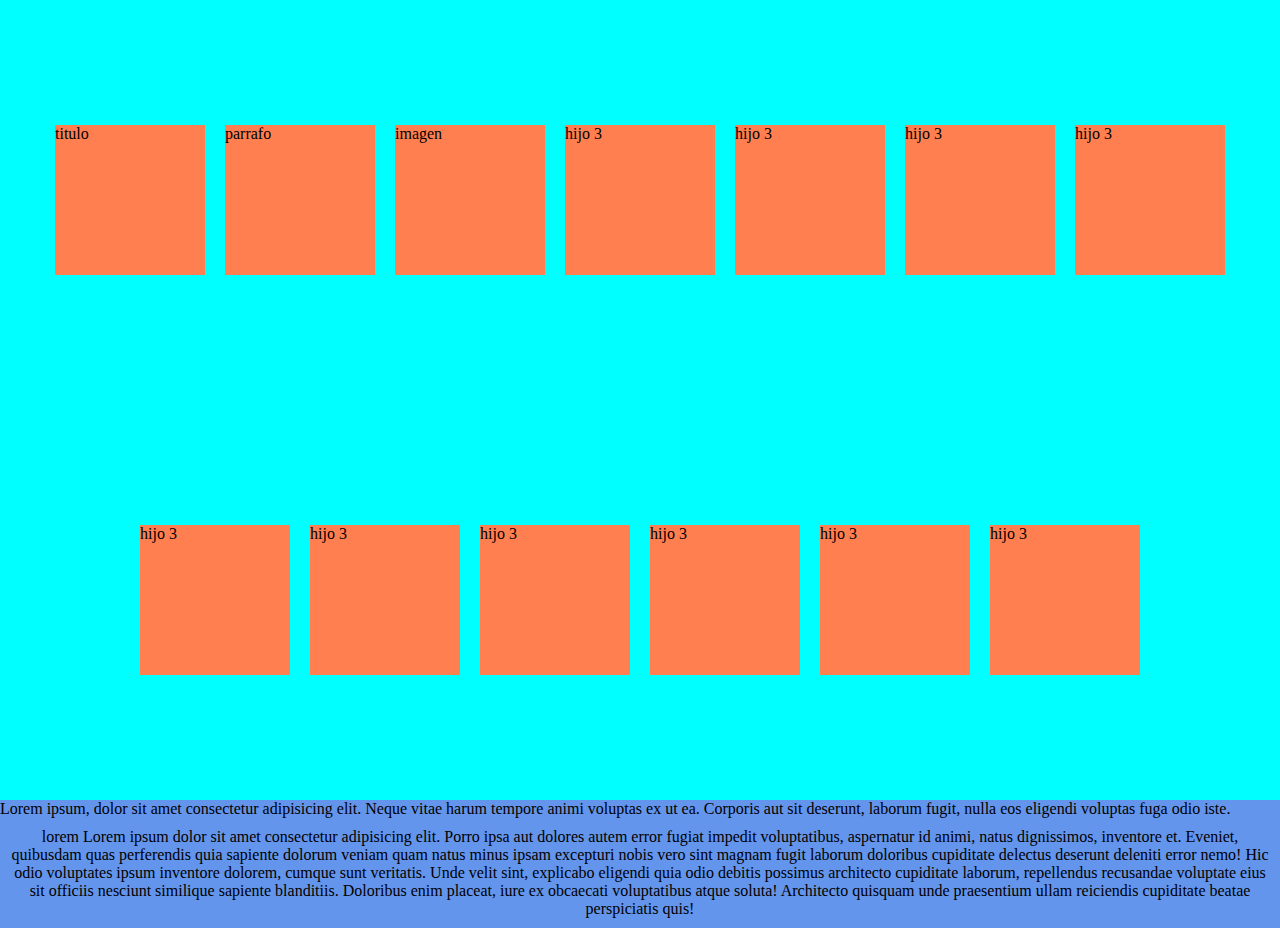
<file: index.html>
<!DOCTYPE html>
<html lang="en">
<head>
    <meta charset="UTF-8">
    <meta http-equiv="X-UA-Compatible" content="IE=edge">
    <meta name="viewport" content="width=device-width, initial-scale=1.0">
    <!--CSS-->
    <link rel="stylesheet" href="css/estilos.css">
    <title>Clase 05 </title>
</head>



<body>
    <div class="padre ">
        <div class="hijo">titulo</div>
        <div class="hijo">parrafo</div>
        <div class="hijo">imagen</div>
        <div class="hijo">hijo 3</div>
        <div class="hijo">hijo 3</div>
        <div class="hijo">hijo 3</div>
        <div class="hijo">hijo 3</div>
        <div class="hijo">hijo 3</div>
        <div class="hijo">hijo 3</div>
        <div class="hijo">hijo 3</div>
        <div class="hijo">hijo 3</div>
        <div class="hijo">hijo 3</div>
        <div class="hijo">hijo 3</div>


    </div>

    <div>Lorem ipsum, dolor sit amet consectetur adipisicing elit. Neque vitae harum tempore animi voluptas ex ut ea. Corporis aut sit deserunt, laborum fugit, nulla eos eligendi voluptas fuga odio iste.</div>

    <p>lorem Lorem ipsum dolor sit amet consectetur adipisicing elit. Porro ipsa aut dolores autem error fugiat impedit voluptatibus, aspernatur id animi, natus dignissimos, inventore et. Eveniet, quibusdam quas perferendis quia sapiente dolorum veniam quam natus minus ipsam excepturi nobis vero sint magnam fugit laborum doloribus cupiditate delectus deserunt deleniti error nemo! Hic odio voluptates ipsum inventore dolorem, cumque sunt veritatis. Unde velit sint, explicabo eligendi quia odio debitis possimus architecto cupiditate laborum, repellendus recusandae voluptate eius sit officiis nesciunt similique sapiente blanditiis. Doloribus enim placeat, iure ex obcaecati voluptatibus atque soluta! Architecto quisquam unde praesentium ullam reiciendis cupiditate beatae perspiciatis quis!</p>

    
    
</body>
</html>
</file>
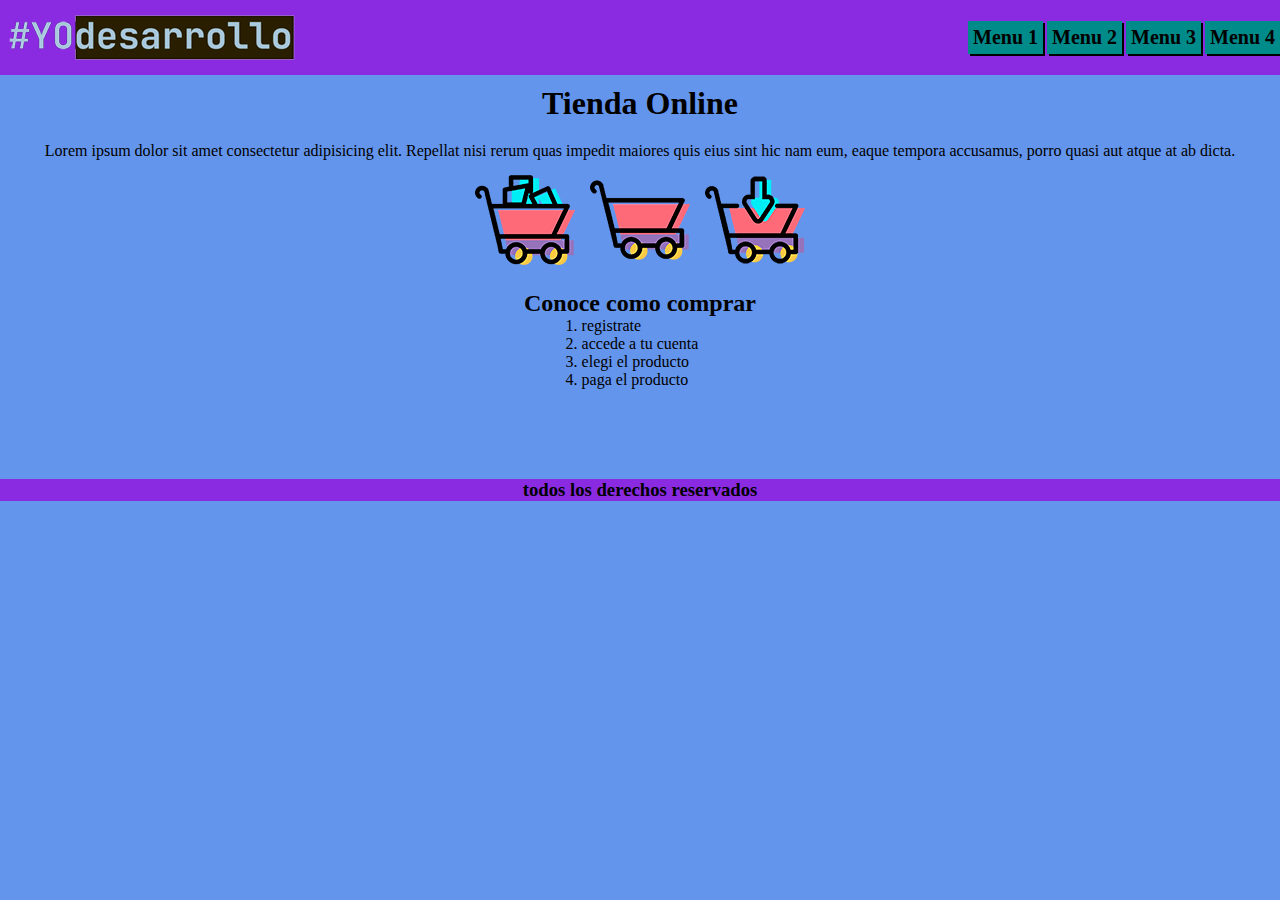
<file: pages/nosotros.html>
<!DOCTYPE html>
<html lang="en">
<head>
    <meta charset="UTF-8">
    <meta http-equiv="X-UA-Compatible" content="IE=edge">
    <meta name="viewport" content="width=device-width, initial-scale=1.0">
    <!--CSS-->
    <link rel="stylesheet" href="../css/estilos.css">
    <title>Nosotros - Tienda Online</title>
</head>
<body>

    <!--encabezado de mi web-->
    <header>
        <img src="../img/logo.png" alt="logo de mi proyecto">
        <nav>
            <ul>
                <li>Menu 1</li>
                <li>Menu 2</li>
                <li>Menu 3</li>
                <li>Menu 4</li>
            </ul>
        </nav>
    </header>

    <!--contenido principal-->
    <main>
        <h1>Tienda Online</h1>

        <p>Lorem ipsum dolor sit amet consectetur adipisicing elit. Repellat nisi rerum quas impedit maiores quis eius sint hic nam eum, eaque tempora accusamus, porro quasi aut atque at ab dicta.</p>

        <div class="imagenes">
            <img src="../img/agregar.png" alt="">
            <img src="../img/carrito.png" alt="">
            <img src="../img/comprar.png" alt="">
        </div>

    </main>

    <!--section-->


    <section>
        <h2> Conoce como comprar </h2>
        <ol>
            <li>registrate</li>
            <li>accede a tu cuenta</li>
            <li>elegi el producto</li>
            <li>paga el producto</li>
        </ol>
    </section>

    <!--pie de pagina-->

    <footer>
        <h3>todos los derechos reservados</h3>

    </footer>
</body>
</html>
</file>
<file: css/estilos.css>
/* reset */ 
* { 
    margin: 0;
    padding: 0;
    box-sizing: border-box;
}

/* propiedades del padre */

.padre {
    background-color: cyan;
    height: 800px;
    display: flex;
    /* por defecto flex trabaja en     
    flex-direction: row;
    flex-wrap: nowrap;*/

    /*flex flow*/
    flex-flow: row wrap;


    /*propiedad para justificar elementos*/

    justify-content: center;
    align-items: center;
    
    
}

/* hijos */ 

.hijo {
    background-color: coral;
    width: 150px;
    height: 150px;
    margin: 10px;
}



/* estilos de nosotros */ 

/* estilos de header */ 

header {
    background-color: blueviolet;
    display: flex;
    align-items: center;
    justify-content: space-between;
}

header nav ul {

    list-style: none;
    
}

header nav ul li {
    display: inline-block;
    background-color: darkcyan;
    font-size: 20px;
    padding: 5px;
    font-weight: bold;
    box-shadow: 2px 2px black;

}

/* estilos de main */ 

main h1, p { 
    text-align: center;
    padding: 10px;
}


main .imagenes { 
    display: flex;
    justify-content: center;
    gap: 15px;

}

/* estilos de section */ 

section { 

    display: flex;
    flex-direction: column;
    align-items: center;
    margin-top: 20px;
    margin-bottom: 20px;


}

body {

    background-color: cornflowerblue;
}

/* estilos de footer */ 

footer h3 {

    text-align: center;
    margin-top: 90px;
    background-color: blueviolet;
}
</file>
